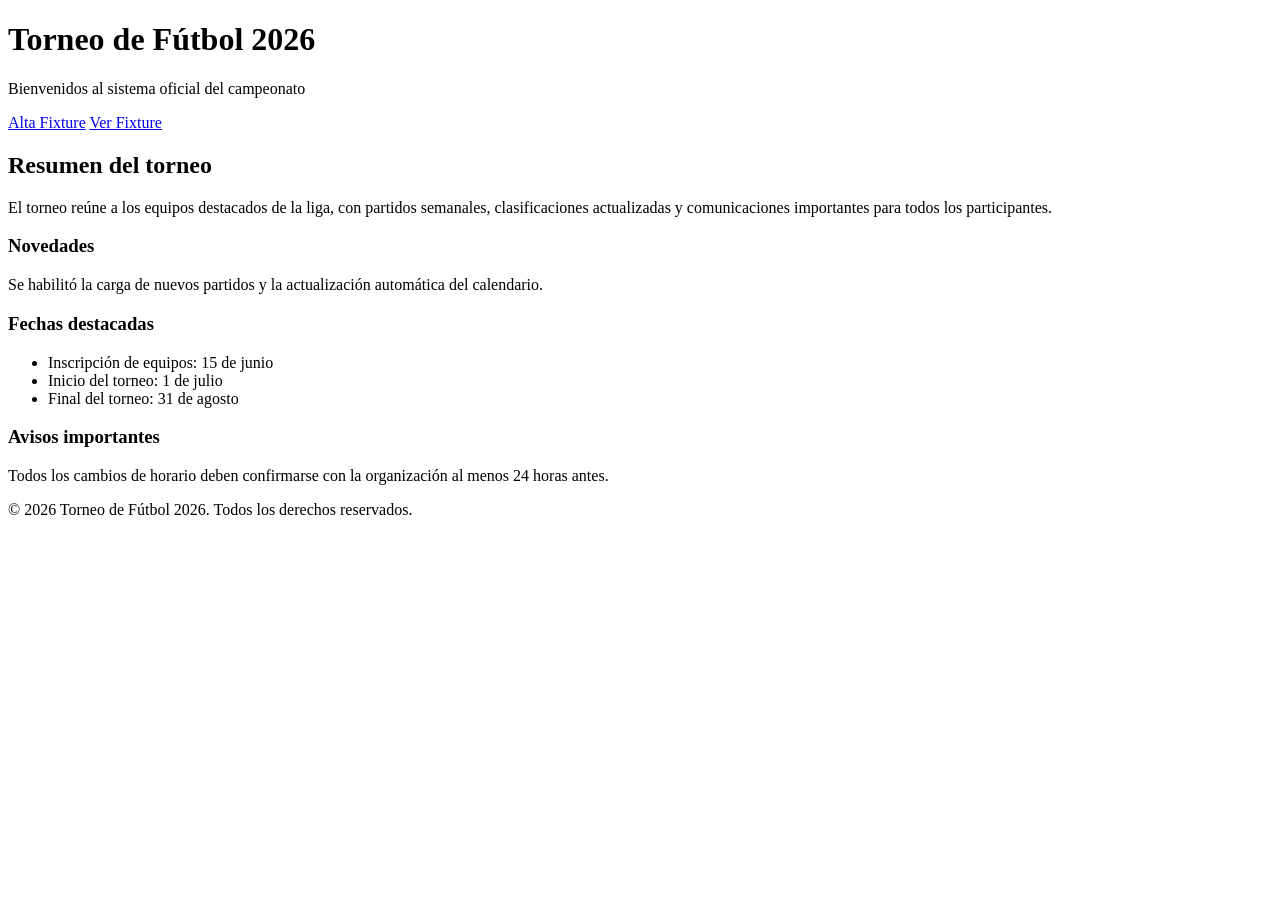
<file: index.html>
<!DOCTYPE html>
<html lang="es">
<head>
    <meta charset="UTF-8">
    <meta name="viewport" content="width=device-width, initial-scale=1.0">
    <title>Torneo - Inicio</title>
    <link rel="stylesheet" href="https://alex-wd-creator.github.io/TP-09-JavaScript/css/estilos.css">
    <script src="https://alex-wd-creator.github.io/TP-09-JavaScript/js/script.js"></script>
</head>
<body>
    <script>
        alert("Proximo partido: Equipo A vs Equipo C - 1 de Julio a las 18:00 en Cancha 1");
    </script>

    <header>
        <h1>Torneo de Fútbol 2026</h1>
        <p>Bienvenidos al sistema oficial del campeonato</p>
    </header>

    <nav>
        <a href="https://alex-wd-creator.github.io/TP-09-JavaScript/Pages/alta-fixture.html">Alta Fixture</a>
        <a href="https://alex-wd-creator.github.io/TP-09-JavaScript/Pages/ver-fixture.html">Ver Fixture</a>
    </nav>

    <main>
        <section>
            <h2>Resumen del torneo</h2>
            <p>
                El torneo reúne a los equipos destacados de la liga, con partidos semanales,
                clasificaciones actualizadas y comunicaciones importantes para todos los participantes.
            </p>
        </section>

        <article>
            <h3>Novedades</h3>
            <p>Se habilitó la carga de nuevos partidos y la actualización automática del calendario.</p>
        </article>

        <article>
            <h3>Fechas destacadas</h3>
            <ul>
                <li>Inscripción de equipos: 15 de junio</li>
                <li>Inicio del torneo: 1 de julio</li>
                <li>Final del torneo: 31 de agosto</li>
            </ul>
        </article>

        <article>
            <h3>Avisos importantes</h3>
            <p>Todos los cambios de horario deben confirmarse con la organización al menos 24 horas antes.</p>
        </article>
    </main>

    <footer>
        <p>&copy; 2026 Torneo de Fútbol 2026. Todos los derechos reservados.</p>
    </footer>

</body>
</html>
</file>
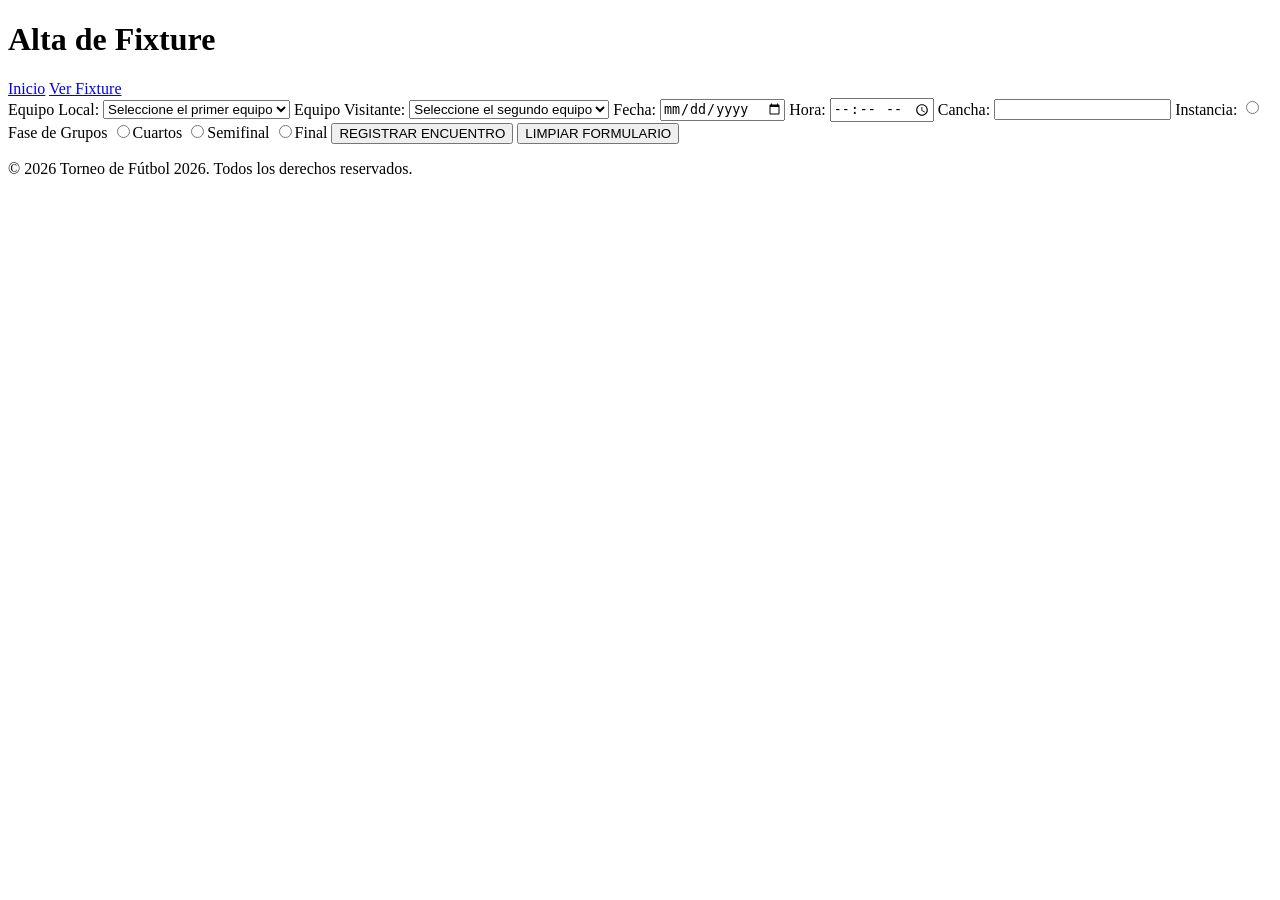
<file: Pages/alta-fixture.html>
<!DOCTYPE html>
<html lang="es">
<head>
    <meta charset="UTF-8">
    <meta name="viewport" content="width=device-width, initial-scale=1.0">
    <title>Alta Fixture</title>
    <link rel="stylesheet" href="https://alex-wd-creator.github.io/TP-09-JavaScript/css/estilos.css">
    <script src="https://alex-wd-creator.github.io/TP-09-JavaScript/js/script.js"></script>
</head>
<body>
    <header>
        <h1>Alta de Fixture</h1>
    </header>

    <nav>
        <a href="https://alex-wd-creator.github.io/TP-09-JavaScript/">Inicio</a>
        <a href="https://alex-wd-creator.github.io/TP-09-JavaScript/Pages/ver-fixture.html">Ver Fixture</a>
    </nav>

    <form>
        <label for="equipo-local">Equipo Local:</label>
        <select name="equipo-local" id="equipo-local">
            <option value="">Seleccione el primer equipo</option>
            <option value="equipoA">Equipo A</option>
            <option value="equipoB">Equipo B</option>
        </select>

        <label for="equipo-visitante">Equipo Visitante:</label>
        <select name="equipo-visitante" id="equipo-visitante" required>
            <option value="">Seleccione el segundo equipo</option>
            <option value="equipoC">Equipo C</option>
            <option value="equipoD">Equipo D</option>
        </select>

        <label for="fecha">Fecha:</label>
        <input type="date" name="fecha" id="fecha" required>

        <label for="hora">Hora:</label>
        <input type="time" name="hora" id="hora" required>

        <label for="cancha">Cancha:</label>
        <input type="text" name="cancha" id="cancha" required>

        <label for="instancia">Instancia:</label>
        <input type="radio" name="instancia" id="instancia" value="Fase de Grupos" required>Fase de Grupos
        <input type="radio" name="instancia" id="instancia" value="Cuartos">Cuartos
        <input type="radio" name="instancia" id="instancia" value="Semifinal">Semifinal
        <input type="radio" name="instancia" id="instancia" value="Final">Final

        <button type="submit">REGISTRAR ENCUENTRO</button>
        <button type="reset">LIMPIAR FORMULARIO</button>

    </form>

    <footer>
        <p>&copy; 2026 Torneo de Fútbol 2026. Todos los derechos reservados.</p>
    </footer>
</body>
</html>
</file>
